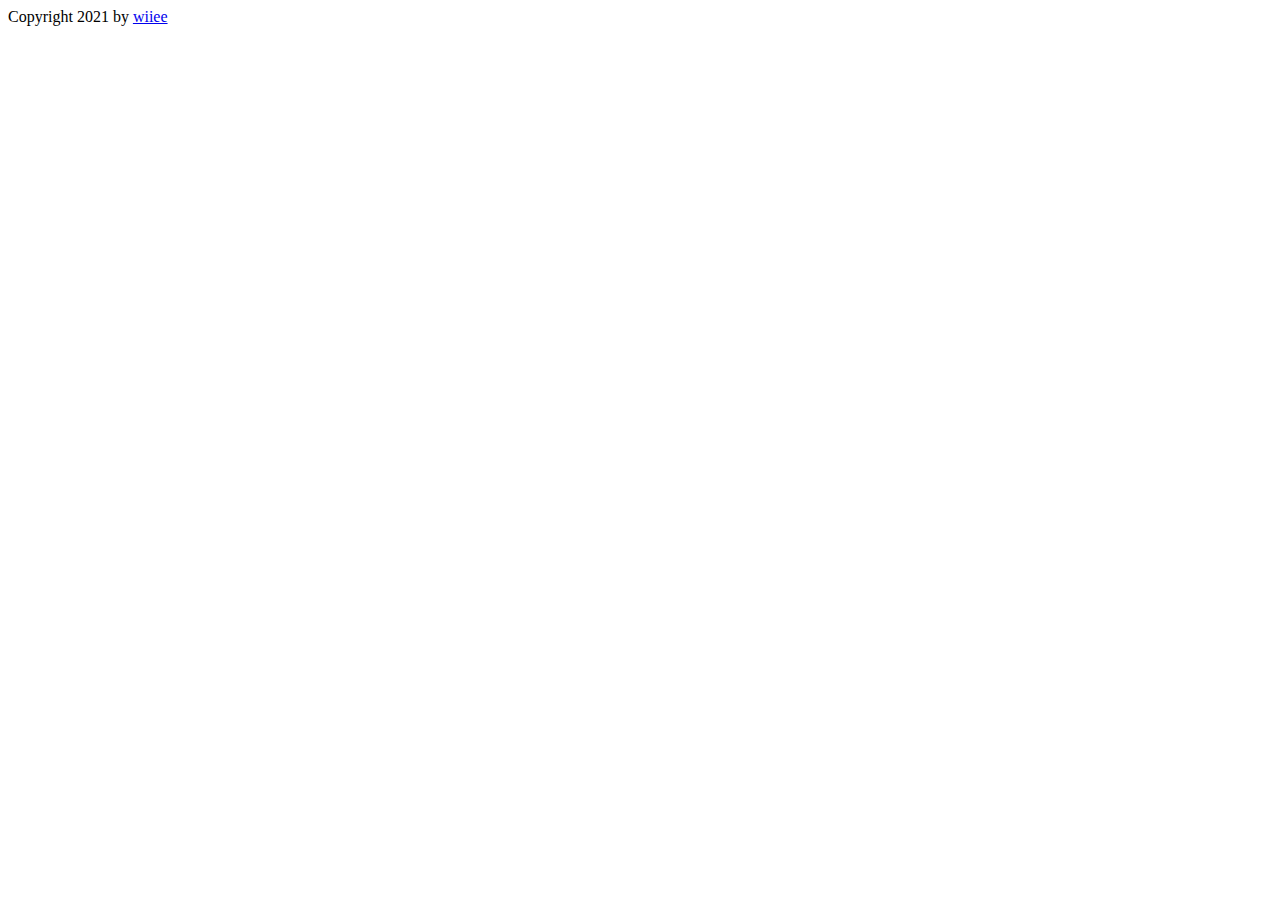
<file: src/main/resources/templates/fragment/footer.html>
<!DOCTYPE html>
<html xmlns:th="http://www.thymeleaf.org">
<head>
    <meta charset="UTF-8">
</head>
<footer th:fragment="footerFragment">
    <!-- Sticky Footer -->
    <footer class="sticky-footer">
        <div class="container my-auto">
          <div class="copyright text-center my-auto">
            <span>Copyright 2021 by <a href="/">wiiee</a></span>
          </div>
        </div>
    </footer>
</footer>
</html>
</file>
